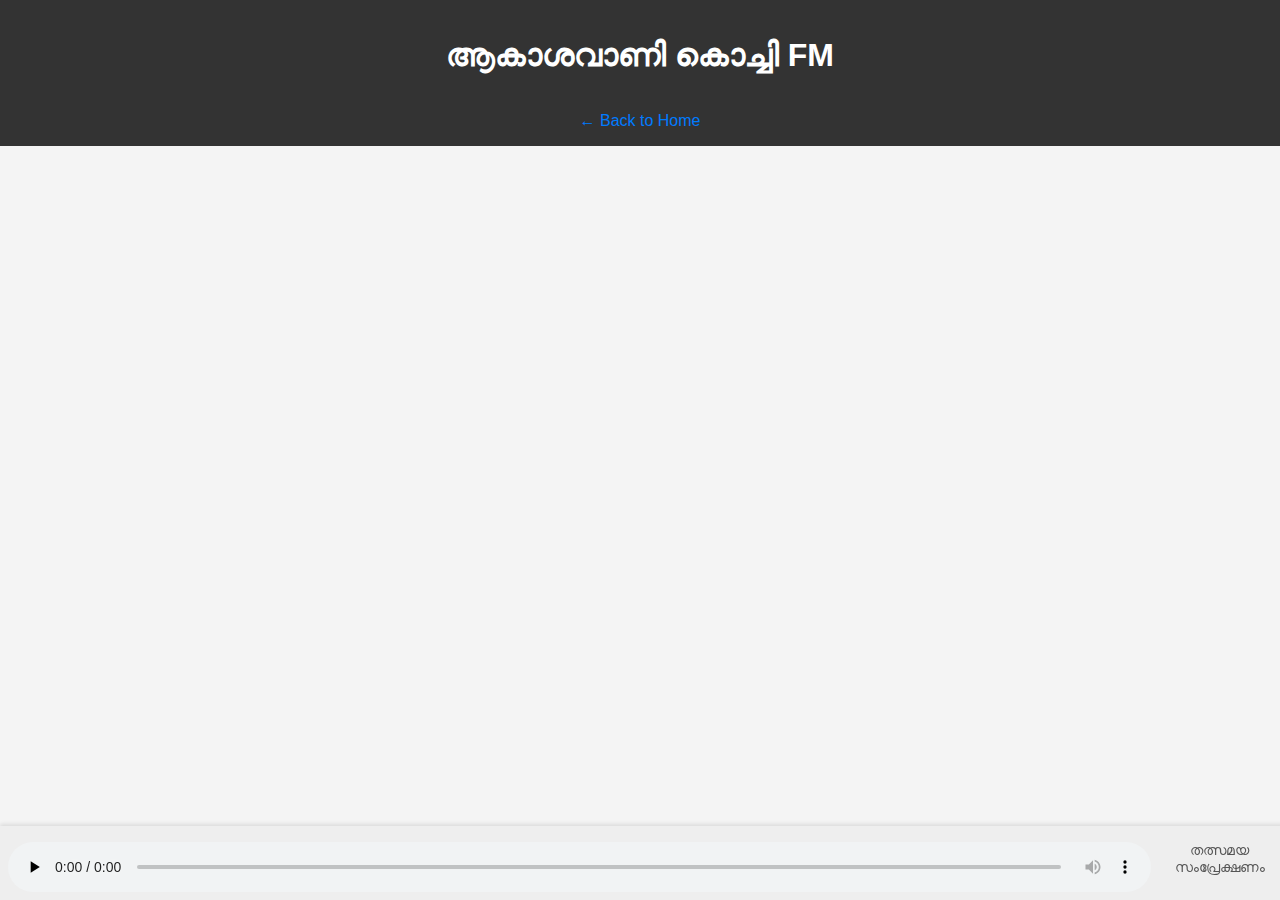
<file: pages/program_details.html>
<!DOCTYPE html>
<html lang="ml">
<head>
    <meta charset="UTF-8">
    <meta name="viewport" content="width=device-width, initial-scale=1.0">
    <title>പരിപാടി വിവരങ്ങൾ - ആകാശവാണി കൊച്ചി FM</title>
    <link rel="stylesheet" href="../style.css">
    <link rel="manifest" href="../manifest.json">
    <style>
        .play-button {
            display: inline-block;
            background-color: #007BFF;
            color: white;
            border: none;
            border-radius: 50px;
            padding: 10px 20px;
            font-size: 16px;
            font-weight: bold;
            cursor: pointer;
            transition: background-color 0.3s ease, transform 0.2s ease;
        }

        .play-button:hover {
            background-color: #0056b3;
            transform: scale(1.05);
        }

        .play-button:active {
            background-color: #003f7f;
            transform: scale(0.95);
        }
    </style>
</head>
<body>
    <header>
        <h1>ആകാശവാണി കൊച്ചി FM</h1>
        <a href="../" class="back-button" onclick="pauseLiveBroadcast()">← Back to Home</a>
    </header>

    <main class="program-details-container">
        </main>

    <footer>
        <div class="player-container">
            <audio id="bottomPlayer" controls preload="none"></audio>
            <p id="currentProgramTitle">തിരഞ്ഞെടുത്ത പരിപാടി</p>
        </div>
    </footer>

    <script>
        function pauseLiveBroadcast() {
            const bottomPlayer = document.getElementById('bottomPlayer');
            if (!bottomPlayer.paused) {
                bottomPlayer.pause();
            }
        }

        document.addEventListener('DOMContentLoaded', () => {
            const detailsContainer = document.querySelector('.program-details-container');
            const bottomPlayer = document.getElementById('bottomPlayer');
            const currentProgramTitleDisplay = document.getElementById('currentProgramTitle');
            const liveStreamUrl = 'https://air.pc.cdn.bitgravity.com/air/live/pbaudio045/playlist.m3u8'; // Live stream URL

            // Set the bottom player to play the live broadcast by default
            bottomPlayer.src = liveStreamUrl;
            currentProgramTitleDisplay.textContent = 'തത്സമയ സംപ്രേക്ഷണം';

            const urlParams = new URLSearchParams(window.location.search);
            const programId = urlParams.get('id');

            function playAudio(audioUrl, title) {
                const youtubeRegex = /(?:https?:\/\/)?(?:www\.)?(?:youtube\.com\/watch\?v=|youtu\.be\/)([\w-]{11})/;
                const match = audioUrl.match(youtubeRegex);

                if (match) {
                    // If it's a YouTube URL, embed the YouTube player without autoplay
                    const videoId = match[1];
                    detailsContainer.innerHTML = `
                        <h2>${title}</h2>
                        <iframe src="https://www.youtube.com/embed/${videoId}" 
                                width="100%" height="315" allow="encrypted-media" 
                                frameborder="0" style="display: block; margin: 0 auto;"></iframe>
                        <p>${program.description}</p>
                    `;
                } else {
                    detailsContainer.innerHTML = `
                        <h2>${title}</h2>
                        <img src="../${program.thumbnail}" alt="${title}" 
                             style="width: 100%; max-width: 400px; margin-bottom: 1em;">
                        <p>${program.description}</p>
                    `;
                }
            }

            fetch('../data/programs.yaml')
                .then(response => response.text())
                .then(yamlData => {
                    const programs = jsyaml.load(yamlData);
                    const program = programs.find(p => p.id === programId);

                    if (program) {
                        const youtubeRegex = /(?:https?:\/\/)?(?:www\.)?(?:youtube\.com\/watch\?v=|youtu\.be\/)([\w-]{11})/;
                        const match = program.audio_url.match(youtubeRegex);

                        if (match) {
                            // Embed YouTube player without autoplay
                            const videoId = match[1];
                            detailsContainer.innerHTML = `
                                <h2>${program.title}</h2>
                                <iframe src="https://www.youtube.com/embed/${videoId}" 
                                        width="100%" height="315" allow="encrypted-media" 
                                        frameborder="0" style="display: block; margin: 0 auto;"></iframe>
                                <p>${program.description}</p>
                            `;
                        } else {
                            detailsContainer.innerHTML = `
                                <h2>${program.title}</h2>
                                <img src="../${program.thumbnail}" alt="${program.title}" 
                                     style="width: 100%; max-width: 400px; margin-bottom: 1em;">
                                <p>${program.description}</p>
                                <button class="play-button" data-audio="${program.audio_url}" data-title="${program.title}">
                                    ▶️ Play
                                </button>
                            `;

                            const playButton = detailsContainer.querySelector('.play-button');
                            if (playButton) {
                                playButton.addEventListener('click', function() {
                                    const audioUrl = this.dataset.audio;
                                    const title = this.dataset.title;
                                    playAudio(audioUrl, title);
                                });
                            }
                        }
                    } else {
                        detailsContainer.innerHTML = '<p>പരിപാടി കണ്ടെത്താനായില്ല.</p>';
                    }
                })
                .catch(error => console.error('Error loading program details:', error));
        });
    </script>
    <script src="https://cdn.jsdelivr.net/npm/js-yaml@4.1.0/dist/js-yaml.min.js"></script>
    <script src="https://cdn.jsdelivr.net/npm/hls.js@latest"></script>
</body>
</html>
</file>
<file: style.css>
body {
    font-family: sans-serif;
    margin: 0;
    padding-bottom: 80px; /* Adjust for fixed footer height */
    background-color: #f4f4f4;
    color: #333;
}

header {
    background-color: #333;
    color: #fff;
    padding: 1em;
    text-align: center;
}

.program-list {
    padding: 1em;
    display: grid;
    grid-template-columns: repeat(auto-fit, minmax(200px, 1fr));
    gap: 1em;
}

.program-tile {
    background-color: #fff;
    border-radius: 8px;
    box-shadow: 0 2px 4px rgba(0, 0, 0, 0.1);
    overflow: hidden;
    cursor: pointer;
}

.program-tile img {
    width: 100%;
    height: auto;
    display: block;
}

.program-tile h3 {
    padding: 0.5em;
    margin: 0;
    font-size: 1em;
    text-align: center;
}

footer {
    position: fixed;
    bottom: 0;
    left: 0;
    width: 100%;
    background-color: #eee;
    padding: 0.5em;
    text-align: center;
    box-shadow: 0 -2px 4px rgba(0, 0, 0, 0.1);
}

.player-container {
    display: flex;
    flex-direction: row; /* Align items in a row */
    align-items: center;
    justify-content: space-between;
}

#playLiveButton {
    padding: 0.8em 1.5em;
    font-size: 1.2em;
    background-color: #1e7e34; /* Darker shade of green */
    color: white;
    border: none;
    border-radius: 5px;
    cursor: pointer;
    margin-right: auto; /* Align to the left */
}

#playLiveButton:hover {
    background-color: #155724; /* Even darker shade of green for hover */
}

#currentProgramTitle {
    margin-top: 0.5em;
    font-size: 0.9em;
    color: #555;
}

audio#bottomPlayer {
    width: 100%; /* Make the player take full width */
    height: 50px; /* Increase the height of the player */
    margin-top: 0.5em;
}

iframe {
    display: block;
    margin: 0 auto; /* Center the iframe horizontally */
}

/* Basic styling for program details page (pages/program_details.html) */
.program-details-container {
    padding: 1em;
}

.program-details-container h2 {
    margin-top: 0;
}

.program-details-container .play-button {
    padding: 0.8em 1.5em;
    background-color: #007bff;
    color: white;
    border: none;
    border-radius: 5px;
    cursor: pointer;
    font-size: 1em;
    margin-top: 1em;
}

.program-details-container .play-button:hover {
    background-color: #0056b3;
}

.back-button {
    text-decoration: none;
    color: #007bff;
    font-size: 1em;
    margin-top: 1em;
    display: inline-block;
}

.back-button:hover {
    color: #0056b3;
}
</file>
